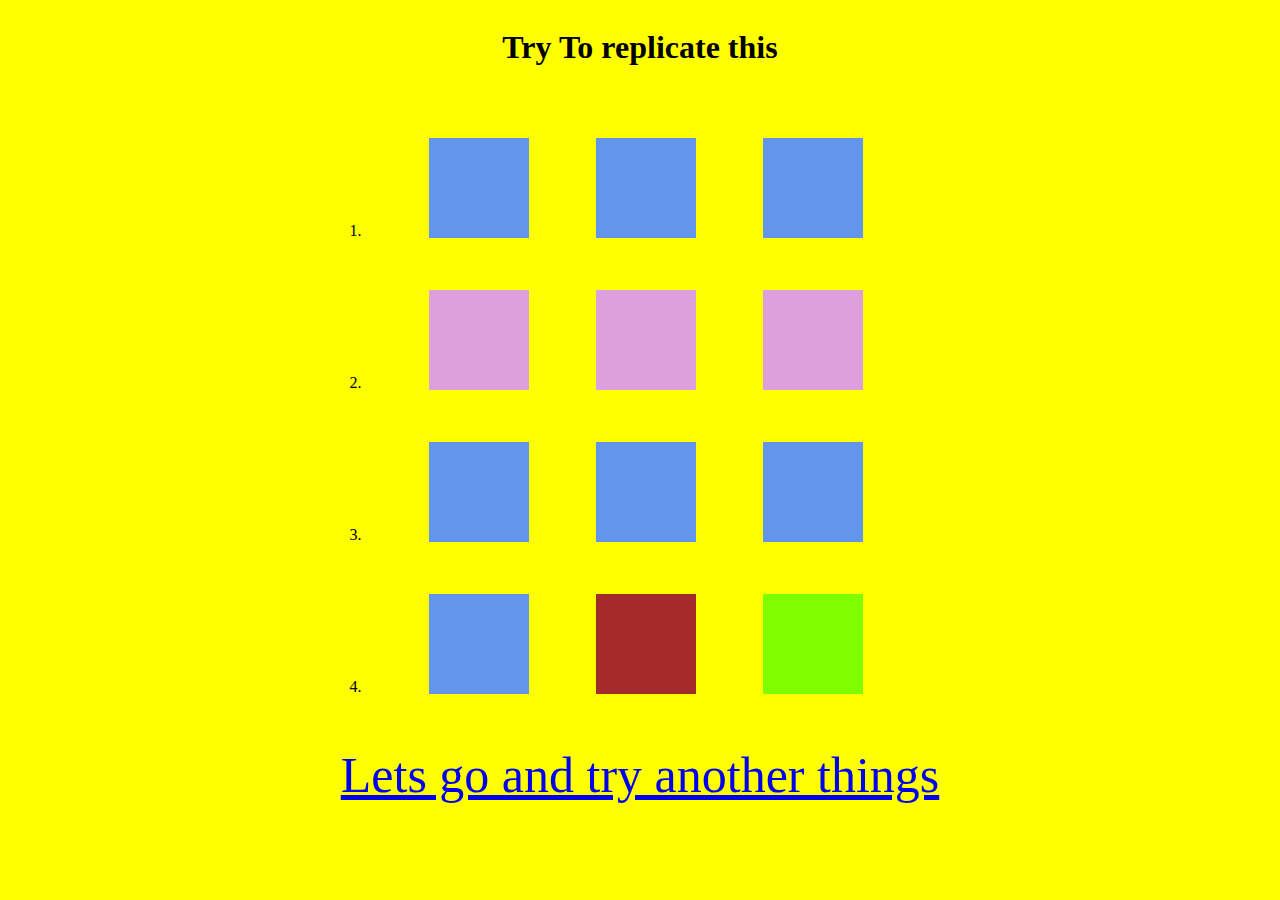
<file: index.html>
<!DOCTYPE html>
<html lang="en">
<head>
    <meta charset="UTF-8">
    <meta http-equiv="X-UA-Compatible" content="IE=edge">
    <meta name="viewport" content="width=device-width, initial-scale=1.0">
    <title>Document</title>
    <link rel="stylesheet" href="./style.css">
</head>
<body bgcolor="yellow">
   
    <div class="container">
        <h1>Try To replicate this</h1>
        <div class="row row1">
            <div class="num">1.</div>
            <div class=" box box1"></div>
            <div class="box box1"></div>
            <div class="box box1"></div>
            
        </div>
        <div class="row row2">
            <div class="num">2.</div>
            <div class="box box2"></div>
            <div class="box box2"></div>
            <div class="box box2"></div>
        
    </div>
        <div class="row row3">
            <div class="num">3.</div>
            <div class="box box3"></div>
            <div class="box box3"></div>
            <div class="box box3"></div>
            
        </div>
        <div class="row row4">
            <div class="num">4.</div>
            <div class="box box4"></div>
            <div class="box box5"></div>
            <div class="box box6"></div>
            
        </div>
        <a href="./index2.html">Lets go and try another things</a>
    </div>
  
</body>
</html>
</file>
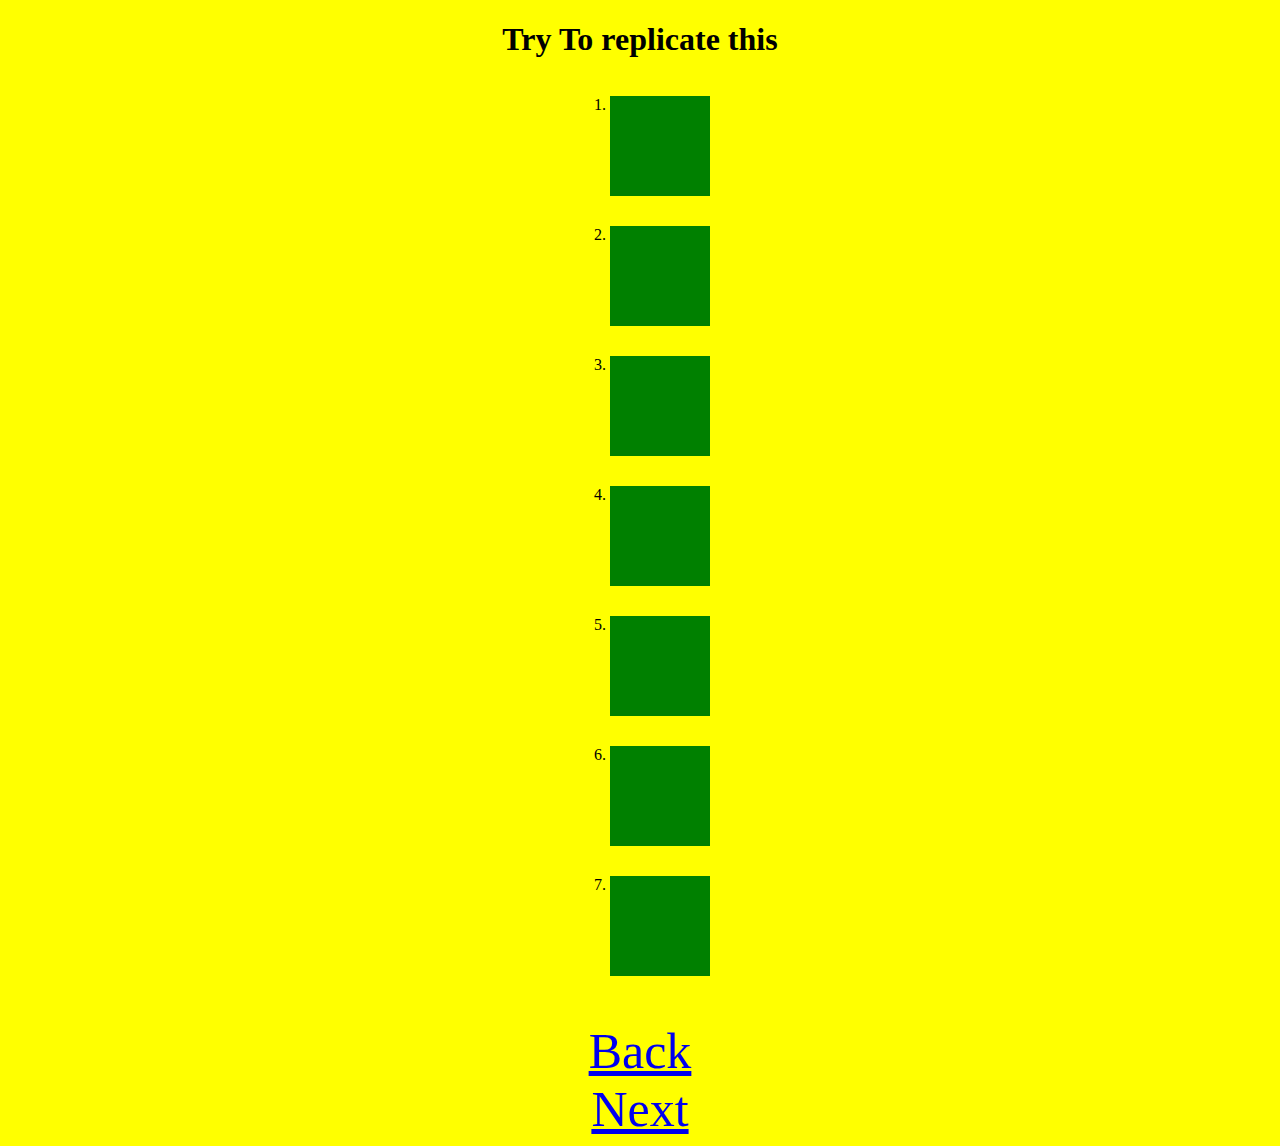
<file: index2.html>
<!DOCTYPE html>
<html lang="en">
<head>
    <meta charset="UTF-8">
    <meta http-equiv="X-UA-Compatible" content="IE=edge">
    <meta name="viewport" content="width=device-width, initial-scale=1.0">
    <title>Document</title>
    <link rel="stylesheet" href="./style.css">
</head>
<body bgcolor="yellow">
    <h1>Try To replicate this</h1>
    <div class="container2">
    <ol>
    <Li><div class="box box7"></div></Li>
    <Li><div class="box box8"></div></Li>
    <Li><div class="box box9"></div></Li>
    <Li><div class="box box10"></div></Li>
    <Li><div class="box box11"></div></Li>
    <Li><div class="box box12"></div></Li>
    <Li><div class="box box13"></div></Li>
    </ol>
    <a href="./index.html">Back</a>
    <a href="./index3.html">Next</a>
    </div>
</body>
</html>
</file>
<file: style.css>
body{
    background-color: yellow;
}
h1{
    text-align: center;
}
.container{

    display: grid;
    grid-template-columns: auto;
    justify-content: center;
    row-gap: 50px;
  
}
.box{
    width: 100px;
    height: 100px;
    background-color: green;
}
.row{
    display:grid;
    grid-template-columns: auto auto auto auto auto;
    justify-content: space-around;
    column-gap: 50px; 
}
.num{
    margin-top: 84px;
}
.box1{
    animation: anim1 2s  infinite alternate ;
    background-color: cornflowerblue;
}
.box2{
    animation: anim2 2s infinite alternate ;
    background-color:plum;
}
.box3{
    animation: anim3 2s  infinite normal ;
    background-color: cornflowerblue;
}

.box4{
    animation: anim4 2s  infinite alternate;
    background-color: cornflowerblue;
}
.box5{
    animation: anim5 2s  infinite alternate ;
    background-color: brown;
}
.box6{
    animation: anim6 2s  infinite alternate;
    background-color: chartreuse;
}
@keyframes anim1{
    0%{
        transform: skewX(-30deg);
    }
    100%{
        transform: skewX(30deg);
    }
}
@keyframes anim2{
    0%{
        transform: skewy(30deg);
    }
    100%{
        transform: skewy(-30deg);
    }
}
@keyframes anim3{
    0%{
        transform: rotate(0deg);
    }
    100%{
        transform: rotate(360deg);
    }
}
@keyframes anim4{
    0%{
        transform: scale(1,1);
    }
    100%{
        transform: scale(1,0.5);
    }
}
@keyframes anim5{
    0%{
        transform:  scale(1,1);
    }
    100%{
        transform: scale(0.5,1);
    }
}
@keyframes anim6{
    0%{
        transform:  rotate(0deg);
    }
    100%{
        transform: rotate(90deg);
    }
}
a{
    text-align: center;
    font: 50px bolder;
}
/* ***************index2*************** */
.container2{
    display: grid;
    grid-template-columns: auto;
    justify-content: center;
}
li{
margin-bottom: 30px;
}
.box7{
   transition: all 3s;
}
.box7:hover{
  width: 300px;  
}
.box8{
    transition: all 3s;
 }
 .box8:hover{
    height: 300px;
    width: 300px; 
 }
 .box9{
    transition:3s linear;
 }
 .box9:hover{
     width: 300px;
 }
 .box10{
    transition:3s ease;
 }
 .box10:hover{
     width: 300px;
 }
 .box11{
    transition:3s ease-in;
 }
 .box11:hover{
     width: 300px;
 }
 .box12{
    transition:3s  ease-out;
 }
 .box12:hover{
    width: 300px; 
 }
.box13{
    transition:3s ease-in-out;
 }
 .box13:hover{
     width: 300px;
 }
</file>
